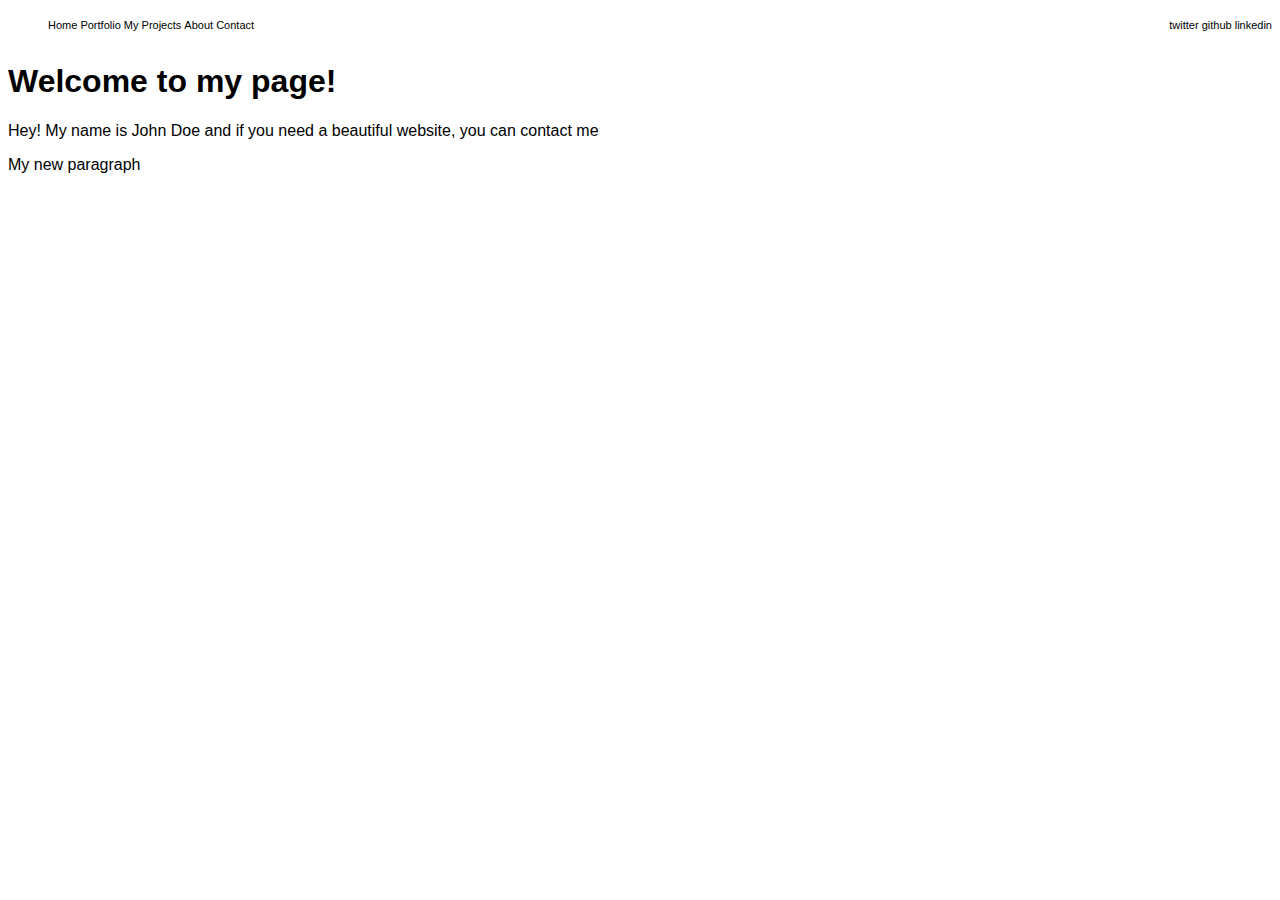
<file: index.html>
<!Doctype html>
<html>
<head>
	<title>Portfolio: Atsushi, Marek, Eoin</title>
	<link rel = "stylesheet" href = "css/style.css"/>
</head>
<body>
	<div id = "container">


		<div id = "menu">
			<div class="menuframe">
					<ul>
		  				<li>Home</li>
		 				 <li>Portfolio</li>
		 				 <li>My Projects</li>
		 				 <li>About</li>
		 				 <li>Contact</li>
					</ul>
			</div>
			<div class = "socialframe">
				<ul>
		  				<li>twitter</li>
		 				 <li>github</li>
		 				 <li>linkedin</li>
		 				 
					</ul>
			</div>
		</div>

		<div id = "content">
	 	  <h1>Welcome to my page!</h1>
	 	  <p>Hey! My name is John Doe and if you need a beautiful website, you can contact me</p>
	 	  <p>My new paragraph</p>
	 	</div>

    </div>
</body>
</html>
</file>
<file: css/style.css>
body {
	background - color: #fff;
	color: #000;
	font-family: "Arial";
}

#container {
	margin: auto;
	position: relative;

}

#menu {
	margin: auto;
	font-size: 11px;
	width: 100%;	
	display:table;
}

.menuframe {
	margin-left : auto;
	margin-right: auto;
	display:table;
	float: left;
}

.socialframe {
	margin-left : auto;
	margin-right: auto;
	display:table;
	float: right;
}

#menu .ul {
	float: left;
	margin: 0; /* means border is zero*/
	padding-top: 30px;
	list-style-type: none; /*means no bullet points*/
	}


#menu li{
display: inline; /* make buttons align horizontally */
}

.button{

}

/*#content {
	position: relative;
	float: left;
	margin: 0;
	padding: 0;

}*/
</file>
